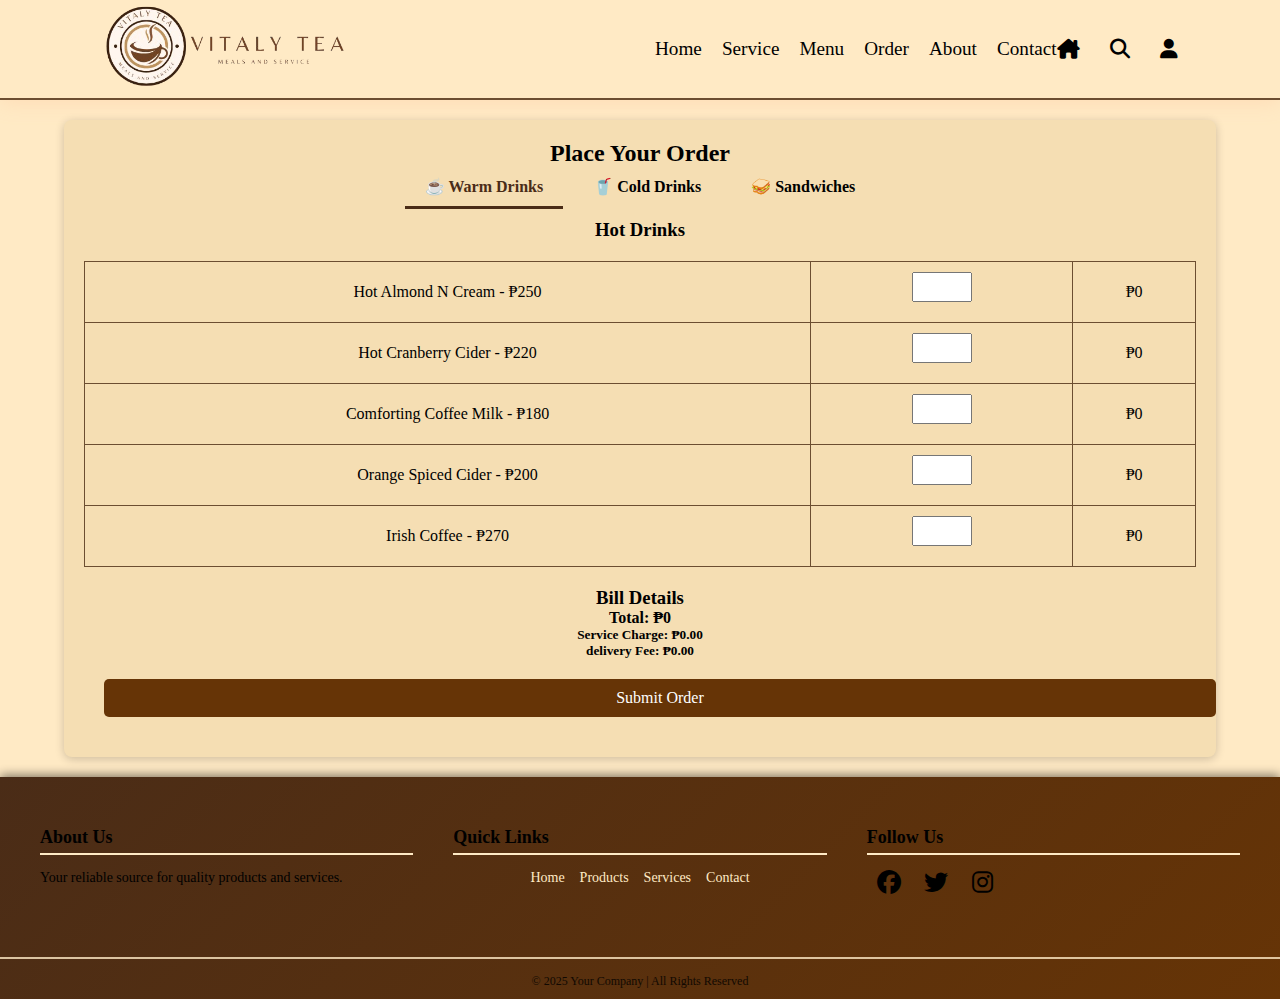
<file: index.html>
<!DOCTYPE html>
<html lang="en">
<head>
    <meta charset="UTF-8">
    <meta http-equiv="X-UA-Compatible" content="IE=edge">
    <meta name="viewport" content="width=device-width, initial-scale=1.0">
    <title>Vitality Tea | Home</title>
    <link rel="stylesheet" href="styleorder.css">
    <link rel="shortcut icon" href="./image/dffg.jpg" type="image/x-icon">
    <link rel="stylesheet" href="https://cdnjs.cloudflare.com/ajax/libs/font-awesome/6.4.0/css/all.min.css">
</head>
<body>

    <header>
        <div class="header">
            <div class="headerbar">
                <div class="account">
                    <ul>
                        <a href="">
                            <li>
                                <i class="fa-solid fa-house-chimney"></i>
                            </li>
                        </a>
                        <a href="#" id="searchicon1">
                            <li>
                                <i class="fa-solid fa-magnifying-glass searchicon"></i>
                            </li>
                        </a>
                        <div class="search" id="searchinput1">
                            <input type="search" placeholder="Search...">
                            <i class="fa-solid fa-magnifying-glass srchicon"></i>
                        </div>
                        <a href="">
                            <li>
                                <i class="fa-solid fa-user" id="user-mb"></i>
                            </li>
                        </a>
                    </ul>
                </div>
                <div class="nav">
                    <ul>
                        <a href="">
                            <li>Home</li>
                        </a>
                        <a href="">
                            <li>Service</li>
                        </a>
                        <a href="">
                            <li>Menu</li>
                        </a>
                        <a href="">
                            <li>Order</li>
                        </a>
                        <a href="">
                            <li>About</li>
                        </a>
                        <a href="">
                            <li>Contact</li>
                        </a>
                    </ul>
                </div>
            </div>

            <div class="logo">
                <img src="Company_logo2.png" alt="logo">
            </div>

            <div class="bar">
                <i class="fa-solid fa-bars"></i>
                <i class="fa-solid fa-xmark" id="hdcross"></i>
            </div>

            <nav class="nav">
                <ul>
                    <li><a href="index.html">Home</a></li>
                    <li><a href="service.html">Service</a></li>
                    <li><a href="menu.html">Menu</a></li>
                    <li><a href="order.html">Order</a></li>
                    <li><a href="about.html">About</a></li>
                    <li><a href="contact.html">Contact</a></li>
                </ul>
            </nav>

            <div class="account">
                <ul>
                    <li><a href="#"><i class="fa-solid fa-house-chimney"></i></a></li>
                    <li><a href="#" id="searchicon2"><i class="fa-solid fa-magnifying-glass"></i></a></li>
                    <div class="search" id="searchinput2">
                        <input type="search" placeholder="Search...">
                        <i class="fa-solid fa-magnifying-glass srchicon"></i>
                    </div>
                    <li><a href="#"><i class="fa-solid fa-user" id="user-mb"></i></a></li>
                </ul>
            </div>
        </div>
    </header>
<!-- 
  for my order form -->

  <section class="order-form">
    <h2>Place Your Order</h2>

    <div class="category-buttons">
        <div class="tab active" onclick="showMenu('hot-drinks')">☕ Warm Drinks</div>
        <div class="tab" onclick="showMenu('cold-drinks')">🥤 Cold Drinks</div>
        <div class="tab" onclick="showMenu('sandwiches')">🥪 Sandwiches</div>
    </div>

    <form id="orderForm">
    <div id="hot-drinks" class="category active">
        <h3>Hot Drinks</h3>
        <table>
            <tr>
                <td>Hot Almond N Cream - ₱250</td>
                <td><input type="number" class="quantity" data-price="250" min="0"></td>
                <td class="subtotal">₱0</td>
            </tr>
            <tr>
                <td>Hot Cranberry Cider - ₱220</td>
                <td><input type="number" class="quantity" data-price="220" min="0"></td>
                <td class="subtotal">₱0</td>
            </tr>
            <tr>
                <td>Comforting Coffee Milk - ₱180</td>
                <td><input type="number" class="quantity" data-price="180" min="0"></td>
                <td class="subtotal">₱0</td>
            </tr>
            <tr>
                <td>Orange Spiced Cider - ₱200</td>
                <td><input type="number" class="quantity" data-price="200" min="0"></td>
                <td class="subtotal">₱0</td>
            </tr>
            <tr>
                <td>Irish Coffee - ₱270</td>
                <td><input type="number" class="quantity" data-price="270" min="0"></td>
                <td class="subtotal">₱0</td>
            </tr>
            
        </table>
    </div>
    
    <div id="cold-drinks" class="category">
        <h3>Cold Drinks</h3>
        <table>
            <tr>
                <td>Kale Smoothie with Pineapple and Banana - ₱220</td>
                <td><input type="number" class="quantity" data-price="220" min="0"></td>
                <td class="subtotal">₱0</td>
            </tr>
            <tr>
                <td>Watermelon Frozen Slushie - ₱180</td>
                <td><input type="number" class="quantity" data-price="180" min="0"></td>
                <td class="subtotal">₱0</td>
            </tr>
            <tr>
                <td>Kombucha-Frozen Orange Mule - ₱240</td>
                <td><input type="number" class="quantity" data-price="240" min="0"></td>
                <td class="subtotal">₱0</td>
            </tr>
            <tr>
                <td>Vietnamese Iced Coffee - ₱200</td>
                <td><input type="number" class="quantity" data-price="200" min="0"></td>
                <td class="subtotal">₱0</td>
            </tr>
            <tr>
                <td>Tropical Mango Juice - ₱190</td>
                <td><input type="number" class="quantity" data-price="190" min="0"></td>
                <td class="subtotal">₱0</td>
            </tr>
            <tr>
                <td>High Protein Banana Smoothie - ₱230</td>
                <td><input type="number" class="quantity" data-price="230" min="0"></td>
                <td class="subtotal">₱0</td>
            </tr>
            <tr>
                <td>Buko Pandan Float - ₱210</td>
                <td><input type="number" class="quantity" data-price="210" min="0"></td>
                <td class="subtotal">₱0</td>
            </tr>
        </table>
    </div>
    
    <div id="sandwiches" class="category">
        <h3>Sandwiches</h3>
        <table>
            <tr>
                <td>Caramelized Onion Cheeseburgers - ₱320</td>
                <td><input type="number" class="quantity" data-price="320" min="0"></td>
                <td class="subtotal">₱0</td>
            </tr>
            <tr>
                <td>Ultimate Reuben Grilled Cheese - ₱280</td>
                <td><input type="number" class="quantity" data-price="280" min="0"></td>
                <td class="subtotal">₱0</td>
            </tr>
            <tr>
                <td>Grilled Beef & Broccoli Wraps - ₱260</td>
                <td><input type="number" class="quantity" data-price="260" min="0"></td>
                <td class="subtotal">₱0</td>
            </tr>
            <tr>
                <td>Pancake Hamburger with Bacon - ₱300</td>
                <td><input type="number" class="quantity" data-price="300" min="0"></td>
                <td class="subtotal">₱0</td>
            </tr>
            <tr>
                <td>8pcs of Beef Empanada - ₱240</td>
                <td><input type="number" class="quantity" data-price="240" min="0"></td>
                <td class="subtotal">₱0</td>
            </tr>
            <tr>
                <td>Cheesy Shrimp Sandwich - ₱310</td>
                <td><input type="number" class="quantity" data-price="310" min="0"></td>
                <td class="subtotal">₱0</td>
            </tr>
            <tr>
                <td>Overloaded Tuna Sandwich - ₱270</td>
                <td><input type="number" class="quantity" data-price="270" min="0"></td>
                <td class="subtotal">₱0</td>
            </tr>
            <tr>
                <td>Club Meatball Subs - ₱290</td>
                <td><input type="number" class="quantity" data-price="290" min="0"></td>
                <td class="subtotal">₱0</td>
            </tr>
            <tr>
                <td>Juicy Cheese steak - ₱350</td>
                <td><input type="number" class="quantity" data-price="350" min="0"></td>
                <td class="subtotal">₱0</td>
            </tr>
            <tr>
                <td>hungarian chili dog - ₱280</td>
                <td><input type="number" class="quantity" data-price="280" min="0"></td>
                <td class="subtotal">₱0</td>
            </tr>
            
        </table>
    </div>
        <h3>Bill Details</h3>
        <h4>Total: <span id="totalPrice">₱0</span></h4>
        <h5>Service Charge: <span id="servicecharge">₱0</span></h5>
        <h5>delivery Fee: <span id="deliveryfee">₱0</span></h5>
        
        <button type="submit">Submit Order</button>
    </form>
</section>

<div id="signupModal" class="modal">
    <div class="modal-content">
        <span class="close">&times;</span>
        <h2>Sign Up</h2>
        <label for="email">Email:</label>
        <input type="email" id="email" placeholder="Enter your email" required>
        <label for="password">Password:</label>
        <input type="password" id="password" placeholder="Enter your password" required>
        <button id="confirmOrder">Confirm Order</button>
    </div>
</div>

    <!-- 
    end of order form -->
    <footer class="footer">
        <div class="footer-content">
            <div class="footer-section about">
                <h4>About Us</h4>
                <p>Your reliable source for quality products and services.</p>
            </div>
            <div class="footer-section links">
                <h4>Quick Links</h4>
                <ul>
                    <li><a href="#">Home</a></li>
                    <li><a href="#">Products</a></li>
                    <li><a href="#">Services</a></li>
                    <li><a href="#">Contact</a></li>
                </ul>
            </div>
            <div class="footer-section social">
                <h4>Follow Us</h4>
                <div class="social-icons">
                    <a href="#"><i class="fa-brands fa-facebook"></i></a>
                    <a href="#"><i class="fa-brands fa-twitter"></i></a>
                    <a href="#"><i class="fa-brands fa-instagram"></i></a>
                </div>
            </div>
        </div>
        <div class="footer-bottom">
            &copy; 2025 Your Company | All Rights Reserved
        </div>
    </footer>
    
    
    
    </div>

    </div>
    

    <script src="scriptorder.js"></script>
</body>
</html>
</file>
<file: styleorder.css>
* {
    margin: 0;
    padding: 0;
    box-sizing: border-box;
    list-style: none;
    text-decoration: none;
    color: black;
    font-family: 'Sodo Sans', 'Lander', 'pike';
}

.logo img {
    width: 250px !important;
}

.logo {
    width: 100%;
}


/* for order */
.order-form {
    width: 90%;
    margin: 20px auto;
    padding: 20px;
    background: wheat;
    border-radius: 8px;
    box-shadow: 0 2px 10px rgba(0, 0, 0, 0.2);
    text-align: center;
}

.order-form table {
    width: 100%;
    border-collapse: collapse;
    margin: 20px 0;
}

.order-form th, .order-form td {
    border: 1px solid #6C4E31;
    padding: 10px;
    text-align: center;
}

.order-form input {
    width: 60px;
    padding: 5px;
    text-align: center;
}

.order-form button {
    padding: 10px 20px;
    background: #663406;
    color: white;
    border: none;
    cursor: pointer;
    font-size: 16px;
    border-radius: 5px;
    margin: 20px;
}

.order-form button:hover {
    background: #4A2C17;
}

/* 
pop up */
.modal {
    display: none;
    position: fixed;
    z-index: 1;
    left: 0;
    top: 0;
    width: 100%;
    height: 100%;
    background-color: rgba(0, 0, 0, 0.4);
}
.modal-content {
    background-color: white;
    padding: 20px;
    border-radius: 10px;
    width: 550px;
    
    text-align: center;
    margin: 15% auto;
    box-shadow: 0px 4px 8px rgba(0, 0, 0, 0.2);
}
.close {
    float: right;
    font-size: 40px;
    cursor: pointer;
}
input {
    width: 100%;
    margin-bottom: 10px;
    padding: 8px;
}
button {
    background-color: #663406;
    color: white;
    border: none;
    padding: 10px;
    width: 100%;
    cursor: pointer;
}



/* for tabs */

.tabs {
    display: flex;
    justify-content: center;
    flex-wrap: wrap; /* Allows tabs to wrap on smaller screens */
    margin-bottom: 20px;
}

.tab {
    padding: 10px 20px;
    cursor: pointer;
    font-weight: bold;
    border-bottom: 3px solid transparent;
}

.tab.active {
    border-bottom: 3px solid #4A2C17;
    color: #4A2C17;
}


/*this is sample*/

.category {
    display: none;
    align-items: center;
    justify-content: center;
    gap: 10px;
    margin-bottom: 10px;
    width: 100%;
}
.active {
    display: block;
}
.category-buttons {
    display: flex;
    justify-content: center;
    align-items: center;
    gap: 10px;
    flex-wrap: nowrap;
    margin-bottom: 10px;
    width: 100%;
}
.category-btn {
    margin: 5px;
    padding: 10px;
    cursor: pointer;
    background-color: #007bff;
    color: white;
    border: none;
    border-radius: 5px;
}
.category-btn:hover {
    background-color: #4A2C17;
}

.category-btn.active {
    background-color: #4A2C17;
    cursor: default; 
    pointer-events: none; 
}


/* end of ordercss */



.logo img {
    width: 100px;
}

body {
    margin: 0;
    padding: 0;
    background-color: #FFEAC5; /* Same as .home */
    height: 100vh;
    width: 100vw;
}

html, body {
    height: 100%;
    margin: 0;
    padding: 0;
    display: flex;
    flex-direction: column;
}

.main-content {
    flex: 1;
}

.headerbar{
    display: none;
    z-index: 1;
}

.searchicon{
    display: block;
}

.header {
    display: flex;
    justify-content: space-between;
    align-items: center;
    height: 100px;
    padding: 0 8vw;
    background-color: #FFEAC5;
    border-bottom: 2px solid #6C4E31;
    box-shadow: 0 2px 20px #FFDBB5;
    
}

.nav ul {
    display: flex;
    align-items: center;
    gap: 20px;
    font-size: larger;
}

.nav ul li a:hover {
    color: #6C4E31;
}

.account ul {
    display: flex;
    justify-content: flex-end;
    gap: 30px;
    font-size: 20px;
}

.account ul li i:hover {
    color: #6C4E31;
}

.search {
    display: none;
    width: 200px;
    justify-content: center;
}

.search input {
    width: 130px;
    padding: 5px;
    border: none;
    outline: none;
    border-radius: 4px;
}

.srchicon {
    background-color: #6C4E31;
    color: white;
    padding: 5px;
    border-radius: 4px;
    cursor: pointer;
}

.bar {
    display: none;
}

.account{
    flex:0.1
}

.account ul{
    display: flex;
    justify-content: end;
}






/* Home Section */
.home {
    background-color: #FFEAC5;
    padding: 0 7vw;
    margin: 0;
    box-sizing: border-box;
}

/* Main Slide Layout */
.main_slide {
    display: flex;
    align-items: center;
    flex-wrap: wrap-reverse;
    gap: 30px;
    padding: 20px 0;
}

/* Text Content */
.content {
    flex: 1;
    font-size: 30px;
}

.content p {
    font-size: 20px;
    margin: 20px 0;
}

.content span {
    color: #6C4E31;
    text-decoration: underline;
    text-underline-offset: 10px;
    text-decoration-color: #663406;
}

/* Button */
.red_btn {
    font-size: 20px;
    cursor: pointer;
    width: 160px;
    font-weight: bold;
    color: white;
    line-height: 50px;
    background-color: #663406;
    border-radius: 5px;
    border: 1px solid #663406;
    box-shadow: 0 10px 15px #f2dab2;
    transition: all 0.2s;
}

.red_btn i {
    background-color: #663406;
    font-size: 20px;
    padding: 10px;
    color: white;
    transition: all 0.2s;
}

.red_btn:hover {
    border: 1px solid #6C4E31;
    box-shadow: 0 5px 15px #6C4E31;
    color: #FFEAC5;
}

.red_btn:hover i {
    color: #FFEAC5;
}

/* Slider Container */
#slideContainer {
    display:block;
    width: 65%;
    height: auto;
    margin: auto;
    border-radius: 10px;
    overflow: hidden;
    position: relative;
    z-index:0;
}

.slide {
    display: none;
    width: 100%;
    height: 600px;
}

.slide img {
    width: 100%;
    height: 100%;
    object-fit: cover;
    cursor: pointer;
}

.footer {
    position: relative;
    width: 100%;
    background: linear-gradient(135deg, #4A2C17, #663406);
    color: #FFEAC5;
    padding: 10px 0;
    font-size: 14px;
    box-shadow: 0 -2px 10px rgba(0, 0, 0, 0.5);
    text-align: center;
    margin-top: auto;
}
.footer-content {
    display: flex;
    justify-content: space-around;
    flex-wrap: wrap;
    padding: 20px;
}

.footer-section {
    flex: 1;
    min-width: 250px;
    padding: 20px;
    text-align: left;
}

.footer-section h4 {
    margin-bottom: 15px;
    font-size: 18px;
    border-bottom: 2px solid #FFEAC5;
    padding-bottom: 5px;
}

.footer-section ul {
    display: flex;
    gap: 15px;
    justify-content: center;
    padding: 0;
    list-style: none;
}

.footer-section ul li a {
    text-decoration: none;
    color: #FFEAC5;
    transition: color 0.3s;
}

.footer-section ul li a:hover {
    color: #FFD700;
    text-decoration: underline;
}

.social-icons a {
    margin: 0 10px;
    color: #FFEAC5;
    font-size: 24px;
    text-decoration: none;
    transition: transform 0.3s;
}

.social-icons a:hover {
    transform: scale(1.2);
    color: #FFD700;
}

.footer-bottom {
    margin-top: 20px;
    padding-top: 15px;
    border-top: 2px solid #FFEAC5;
    font-size: 12px;
    opacity: 0.8;
}

/* Responsive */
@media (max-width: 600px) {
    .footer-content {
        flex-direction: column;
        align-items: center;
    }
}


/* Responsive Design */
@media (max-width: 600px) {
    .footer-content {
        flex-direction: column;
        align-items: center;
    }
}

@media (max-width: 768px) {
    .main_slide {
        flex-direction: column;
    }

    #slideContainer {
        order: 1;
    }
    #slideContainer {
        width:auto;
        height: 300px;
    }

    .content {
        order: 2;
    }
    .content {
        font-size: larger;
    }

    .content p {
        font-size: 50px;
    }

    .slide img {
        width: 400px;
        height: auto;
        object-fit: cover;
        cursor: pointer;
    }
    


}



@media only screen and (max-width: 768px) {
    .header .nav, .header .account {
        display: none;
    }

    .search {
        display: flex;
        align-items: center;
        border: 1px solid #6C4E31;
        padding: 5px;
        border-radius: 5px;
        background-color: #ffffff;
    }
    
    .search input {
        border: none;
        outline: none;
        padding: 5px;
        width: 150px;
    }
    
    .srchicon {
        display: none;
        cursor: pointer;
        margin-left: 5px;
        color: white;
    }

    .bar {
        display: block;
        cursor: pointer;
    }

    .headerbar {
        overflow: hidden;
        display: flex;
        flex-direction: column;
        position: fixed;
        top: 0;
        width: 100%;
        bottom: 0;
        right: -100%;
        background-color:  #FFDBB5;
        transition: right 0.5s ease;
    }

    .headerbar .account, .headerbar .nav {
        display: block;
        font-size: 18px;
    }

    .bar .fa-xmark {
        display: none;
        top: 20px;
        right: 5vw;
        position:absolute;
        font-size: 25px;
    }

    .headerbar .nav ul {
        flex-direction: column;
        margin-top: 10px;
        text-align: center;
    }

    .headerbar .nav li {
        width: 96vw;
        margin: 10px 0;
        padding: 15px 30px;
        background-color: #f2dab2 ;
        box-shadow: 0 2px 5px rgb(135, 107, 107);
        font-size: 15px;
        margin-top: 5px;
        cursor: pointer;
    }

    .headerbar .nav a {
        text-decoration: none;
        color: black;
    }

    .headerbar .account {
        line-height: 40px;
        margin-top: 60px;
        background-color:  #e0b983;
        box-shadow: 0 2px 15px rgb(135, 107, 107);
        padding: 15px;
    }

    .headerbar .account ul {
        justify-content: space-between;
    }
}

@media only screen and (max-width: 768px) {
    .main_slide div:nth-child(1){
        font-size: 18px;
    }

    .main_slide div:nth-child(1) p{
        padding-top: 5px;
        margin: 10px 0;
        font-size : 20px;
    }

    .red_btn{
        margin-top: 10px;
        width: 120px;
        line-height: 30px;
        font-size: 12px;
        padding: 0 10px;
    }

    .main_slide div:nth-child(1) span{
        text-underline-offset: 5px;
    }

    .main_slide .slideshow-container{
        width:70vw;
    }
}
</file>
